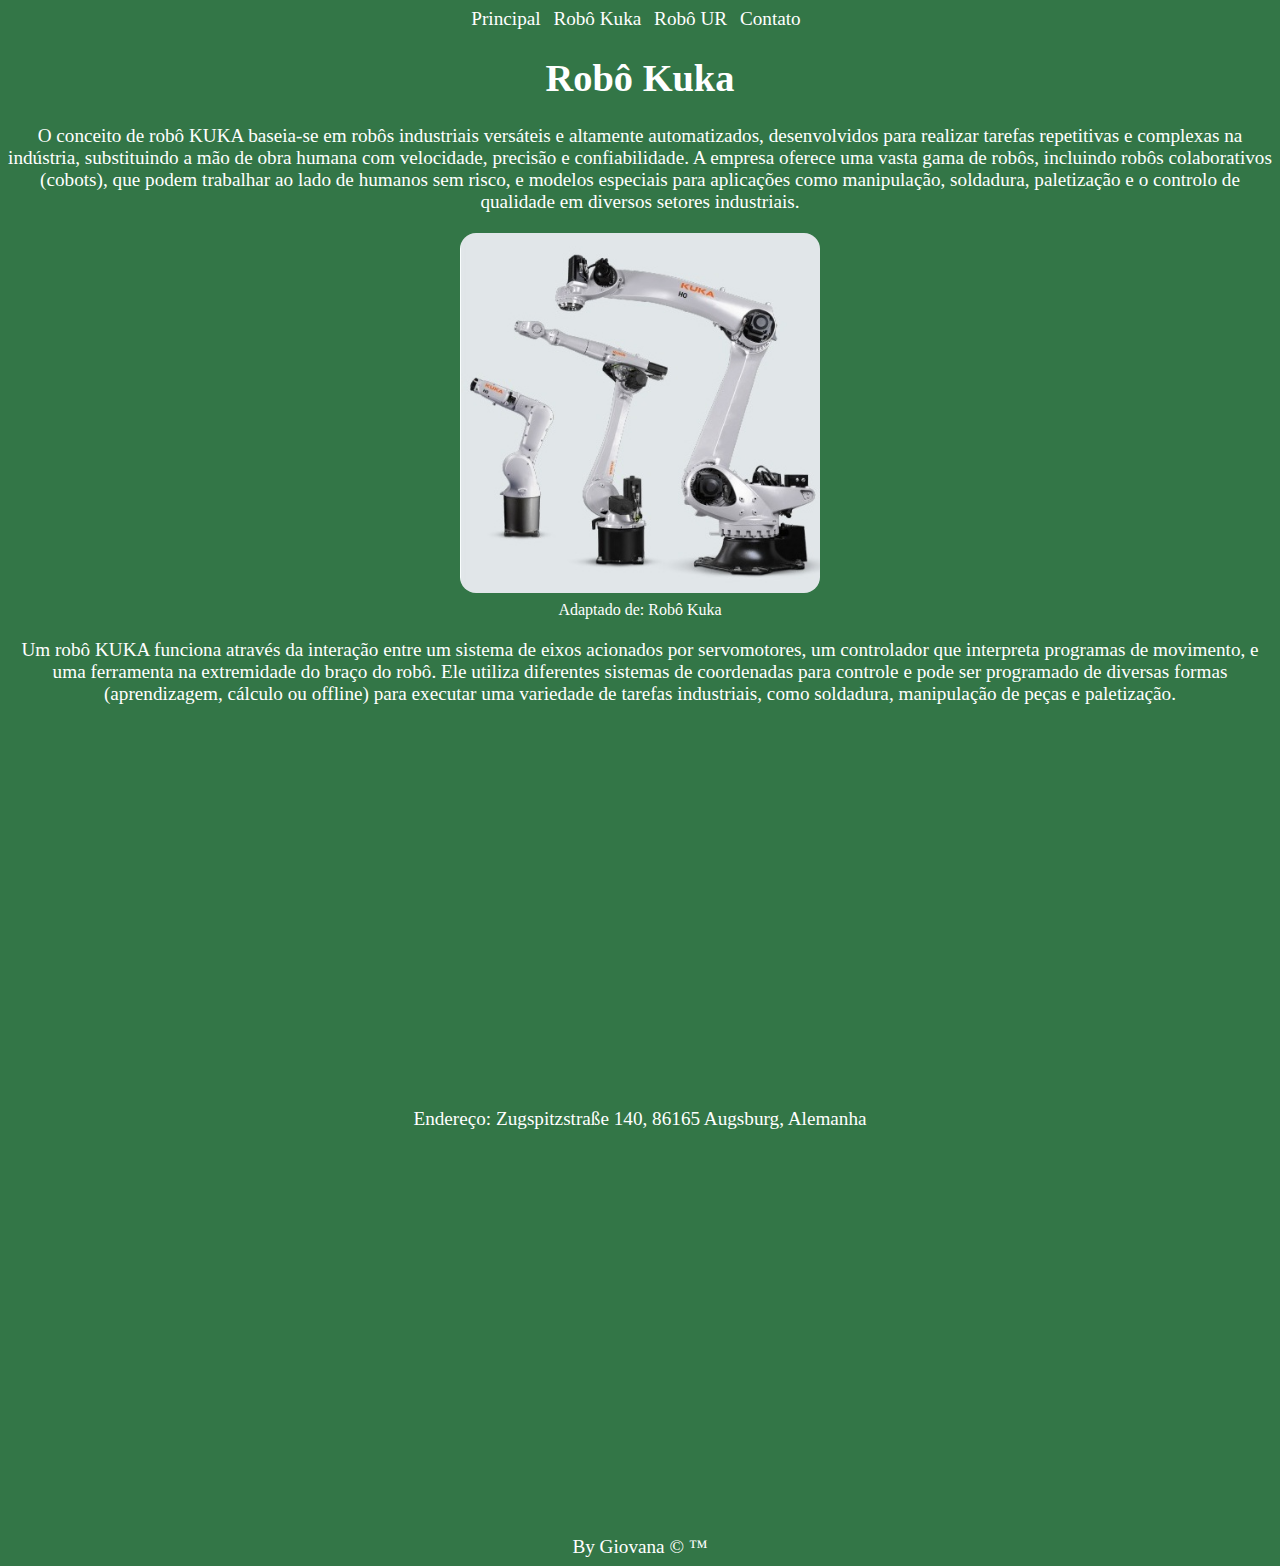
<file: html/robo_kuka.html>
<!DOCTYPE html>
<html lang="pt-BR">
<head>
    <meta charset="UTF-8">
    <meta name="viewport" content="width=device-width, initial-scale=1.0">
    <link rel="stylesheet" href="../css/style.css">
    <title>Robô Kuka</title>
</head>
<header>
    <nav>
        <a href="../index.html">Principal</a>
        <a href="./robo_kuka.html">Robô Kuka</a>
        <a href="./robo_ur.html">Robô UR</a>
        <a href="./contato.html">Contato</a>
    </nav>
</header>
<main>
<h1>
    Robô Kuka
</h1>
<p>O conceito de robô KUKA baseia-se em robôs industriais versáteis e altamente automatizados, desenvolvidos para realizar tarefas repetitivas e complexas na indústria, substituindo a mão de obra humana com velocidade, precisão e confiabilidade. A empresa oferece uma vasta gama de robôs, incluindo robôs colaborativos (cobots), que podem trabalhar ao lado de humanos sem risco, e modelos especiais para aplicações como manipulação, soldadura, paletização e o controlo de qualidade em diversos setores industriais. </p>
<!-- conceito -->
<div class="foto-robo">
    <img src="../img/robo_industrial_3.jpg" alt="imagem de um robô"><br>    
    <small>Adaptado de: <a href="https://www.kuka.com/pt-br">Robô Kuka</a>
    </small>
</div>
     <!-- imagem -->
      <p>Um robô KUKA funciona através da interação entre um sistema de eixos acionados por servomotores, um controlador que interpreta programas de movimento, e uma ferramenta na extremidade do braço do robô. Ele utiliza diferentes sistemas de coordenadas para controle e pode ser programado de diversas formas (aprendizagem, cálculo ou offline) para executar uma variedade de tarefas industriais, como soldadura, manipulação de peças e paletização. </p>
      <!-- texto sobre funcionamento -->
       <div class="video-robo">
           <!-- vídeo -->
        <iframe width="360" height="320" src="https://www.youtube.com/embed/tIIJME8-au8?si=c4BRZ4ckPUL_9wSL&amp;start=39" title="YouTube video player" frameborder="0" allow="accelerometer; autoplay; clipboard-write; encrypted-media; gyroscope; picture-in-picture; web-share" referrerpolicy="strict-origin-when-cross-origin" allowfullscreen></iframe>
        <!-- endereço de uma fábrica do Robô Kuka -->
        <!-- mapa da fábrica -->  
         <p>Endereço: Zugspitzstraße 140, 86165 Augsburg, Alemanha</p>      
       </div>
       <div class="mapa-fabrica">
           <iframe src="https://www.google.com/maps/embed?pb=!1m18!1m12!1m3!1d2714193.442850335!2d6.056511512499999!3d48.3686026!2m3!1f0!2f0!3f0!3m2!1i1024!2i768!4f13.1!3m3!1m2!1s0x479ebc490bc0d351%3A0xa844f565300ac5d2!2sKUKA!5e0!3m2!1spt-BR!2sbr!4v1757528959056!5m2!1spt-BR!2sbr" width="360" height="360" style="border:0;" allowfullscreen="" loading="lazy" referrerpolicy="no-referrer-when-downgrade"></iframe>
    </div>
</main>
<br>
<footer>
    By Giovana &copy; &trade;
</footer>
<body>
    
</body>
</html>
</file>
<file: css/style.css>
body{
    background-color: rgb(51, 118, 71);
    color: rgb(255, 255, 255);
    text-align: center;
    font-size: 1.2rem;
}
nav a{ 
    margin-right: 8px;
}
a{ text-decoration: none;
    color:  rgb(255, 255, 255);
    
}
a:hover{
    transition: ease;
    transition-duration: 1s;
    background-color: rgb(30, 94, 66);
    padding: 0px 4px;
    border-radius: 4px;
}
a:active{
    transition: ease;
    transition-duration: 1s;
    background-color: rgb(30, 94, 66);
    padding: 0px 4px;
    border-radius: 4px;
}
.foto-robo img{ 
    width: 360px;
    height: 360px;
    border-radius: 16px;
}
.video-robo iframe{
    width: 360px;
    height: 360px;
    border-radius: 16px;
}
.mapa-fabrica iframe{
    width: 360px;
    height: 360px;
    border-radius: 16px;
}
</file>
